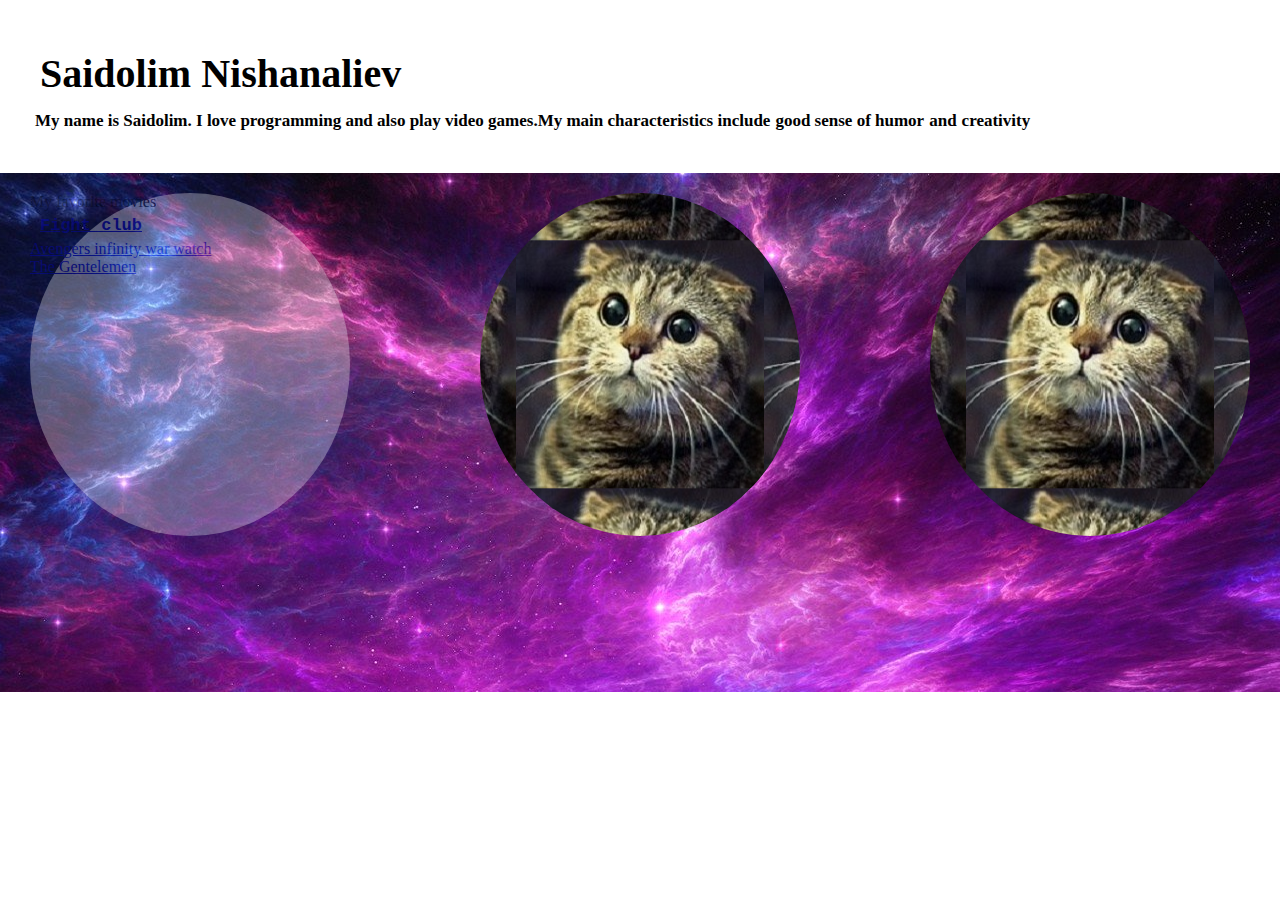
<file: index.html>
<!DOCTYPE html>
<html lang="en">
<head>
    <meta charset="UTF-8">
    <meta name="viewport" content="width=device-width, initial-scale=1.0">
    <title>My site</title>
    <link rel="stylesheet" href="style.css">
</head>
<body class="kj">
<div class="main">
    <div class="top">
        <dir class="name">Saidolim Nishanaliev</dir>
        <div class="desc">My name is Saidolim. I love programming and also play video games.My main characteristics include <div class="txtt">good sense of humor</div> and <div class="txtt">creativity</div></div>
    </div>
    <div class="center">
        <div class="cen_blok cen_blok1">
            <div>My favorite movies</div>
            <div class="s_1"><a href="http://">Fight club</a></div>
            <div><a href="http://">Avengers infinity war watch</a></div>
            <div><a href="http://">The Gentelemen</a></div>
        </div>
        <div class="cen_blok"></div>
        <div class="cen_blok"></div>
    </div>
    <div class="bottom"></div>
</div>
    
</body>
</html>
</file>
<file: style.css>
.kj{
    margin: 0px;
    padding: 0px;
    border: 0px;
}

.main{
    width: 100%;
    height: 692PX;
    margin: 0px;
    padding: 0px;
    background-image: url('images/59.jpg');
    background-position: center;
}

.top{
    width: 100%;
    height: 25%;
    margin: 0px;
    padding: 0px;
    display: block;
    background-color: white;
<<<<<<< HEAD
    opacity: 0.3;
=======
    opacity: 0.7;
    
>>>>>>> 23c4865b819407ddae616402e3eaced0475718e9
}
.center{
    width: 100%;
    height: 55%;
    display: flex;
    justify-content: space-between;
    margin: 0px;
}
.bottom{
    width: 100%;
    height: 20%;
    margin: 0px;
    padding: 0px;
}

.name{
    display: inline-block;
    width: 30%;
    height: 20px;
    margin: 20px;
    margin-left: 0px;
    margin-top: 50px;
    text-align: left;
    text-decoration-color: black;
    font-size: 40px;
    font-weight: 600;
    font-family:Cambria, Cochin, Georgia, Times, 'Times New Roman', serif;
}
.desc{
    display: flex;
    width: 80%;
    height: 20px;
    margin-top: 20px;
    margin-left: 35PX;
    text-align: left;
    text-decoration-color: black;
    font-size: 17px;
    font-weight: 600;
    font-family:Cambria, Cochin, Georgia, Times, 'Times New Roman', serif;
}
.cen_blok{
    width: 25%;
    height: 90%;
    border-radius: 100%;
    margin-top: 20px;
    margin-left: 30px;
    margin-right: 30px;
    background-image: url('images/11.jpg');
    background-position:center;
}

.txtt{
    margin-left:5px;
    margin-right: 5px;
}

.cen_blok1{
    width: 40%;
    height: 100%;
    margin-left: 10px;
    background-color: white;
    background-image: none;
    opacity: 0.3;
    width: 25%;
    height: 90%;
    margin-top: 20px;
    margin-left: 30px;
    margin-right: 30px;
   
}
.bl_t{
    font-family: 'Courier New', Courier, monospace;
    font-size: 20px;
    color: black;
    font-weight: 600;
    margin-bottom: 10px;
    margin-left: 10px;
    margin-top: 10px;
}
.s_1{
    font-family: 'Courier New', Courier, monospace;
    font-size: 17px;
    color: black;
    font-weight: 600;
    margin: 5px;
    margin-left: 10px;
    
}
.s_1 :hover {
    .cen_blok1:hover{
        background-image: url('images/G.jpg');
   }
}

@media only screen and (max-width:600px) {
    .center{
        display: block;
    }
    .cen_blok1{
        width: 70%;
        height: 33%;
        margin: auto;
    }
    .cen_blok{
        width:90%;
        height: 33%;
        border-radius: 50%;
        display: block;
    }
    .bl_t{
        font-family: 'Courier New', Courier, monospace;
        font-size: 10px;
        color: black;
        font-weight: 600;
        margin-bottom: 5px;
        margin-left: 5px;
        margin-top: 5px;
    }
    .cen_blok{
        margin: auto;
        border-radius: 50%;
        margin-top: 20px;
        margin-left: 10px;
        margin-right: 10px;
        background-image: url('images/11.jpg');
        background-position:center;
    }
    .desc{
        display: flex;
        width: 100%;
        height: 10px;
        margin-top: 5px;
        margin-left: 3PX;
        text-align: left;
        text-decoration-color: black;
        font-size: 7px;
        font-weight: 300;
        font-family:Cambria, Cochin, Georgia, Times, 'Times New Roman', serif;
    }
    .main{
        height: 800px;
    }
}
</file>
